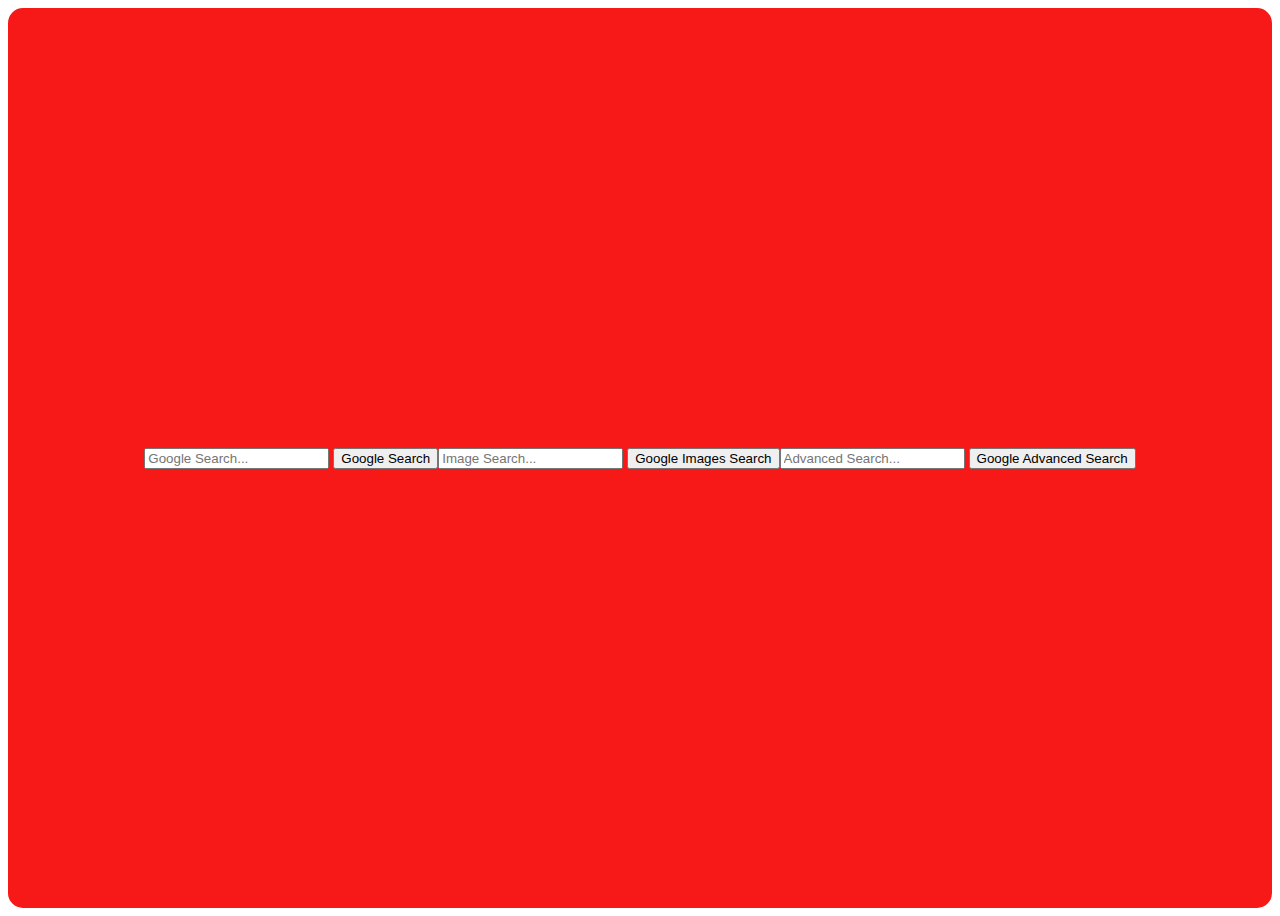
<file: index.html>
<!DOCTYPE html>
<html lang="en">
  <head>
    <link rel="stylesheet" href="style.css">
    <title>Mini Google Web</title>
  </head>
  <body>
    <div class="search">
      <form action="https://www.google.com/search">
        <input type="text" name="q" placeholder="Google Search...">
        <input type="submit" value="Google Search">
      </form>

      <form action="https://www.google.com/images">
        <input type="text" name="q" placeholder="Image Search...">
        <input type="submit" value="Google Images Search">
      </form>

      <form action="https://www.google.com/advanced_search">
        <input type="text" name="q" placeholder="Advanced Search...">
        <input type="submit" value="Google Advanced Search">
      </form>
    </div>


      </ul>
    </div>
  </body>
</html>
</file>
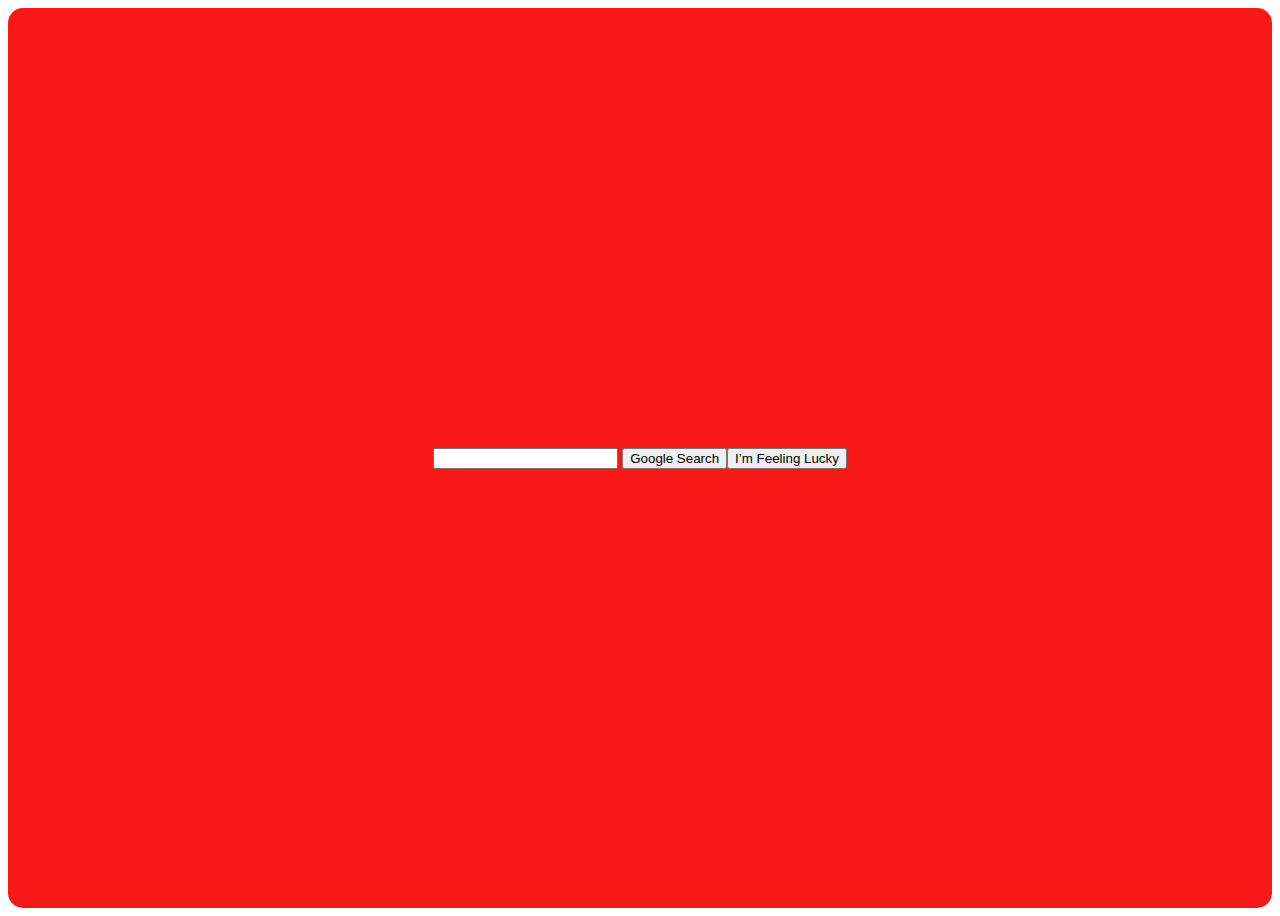
<file: search/index.html>
<!DOCTYPE html>
<html lang="en">
    <head>
        <link rel="stylesheet" href="style.css">
        <title>Search</title>
    </head>
    <body>
        <div class="search">
        <form action="https://www.google.com/search">
            <input type="text" name="q">
            <input type="submit" value="Google Search">
        </form>
        <input jscontroller="s980lf" class="RNmpXc" value="I’m Feeling Lucky" aria-label="I’m Feeling Lucky" name="btnI" type="submit" jsaction="rcuQ6b:npT2md;QIWlh" data-ved="0ahUKEwjipJie0umQAxWdBhAIHeO9CXwQ19QECCE">
        </div>
    </body>
</html>
</file>
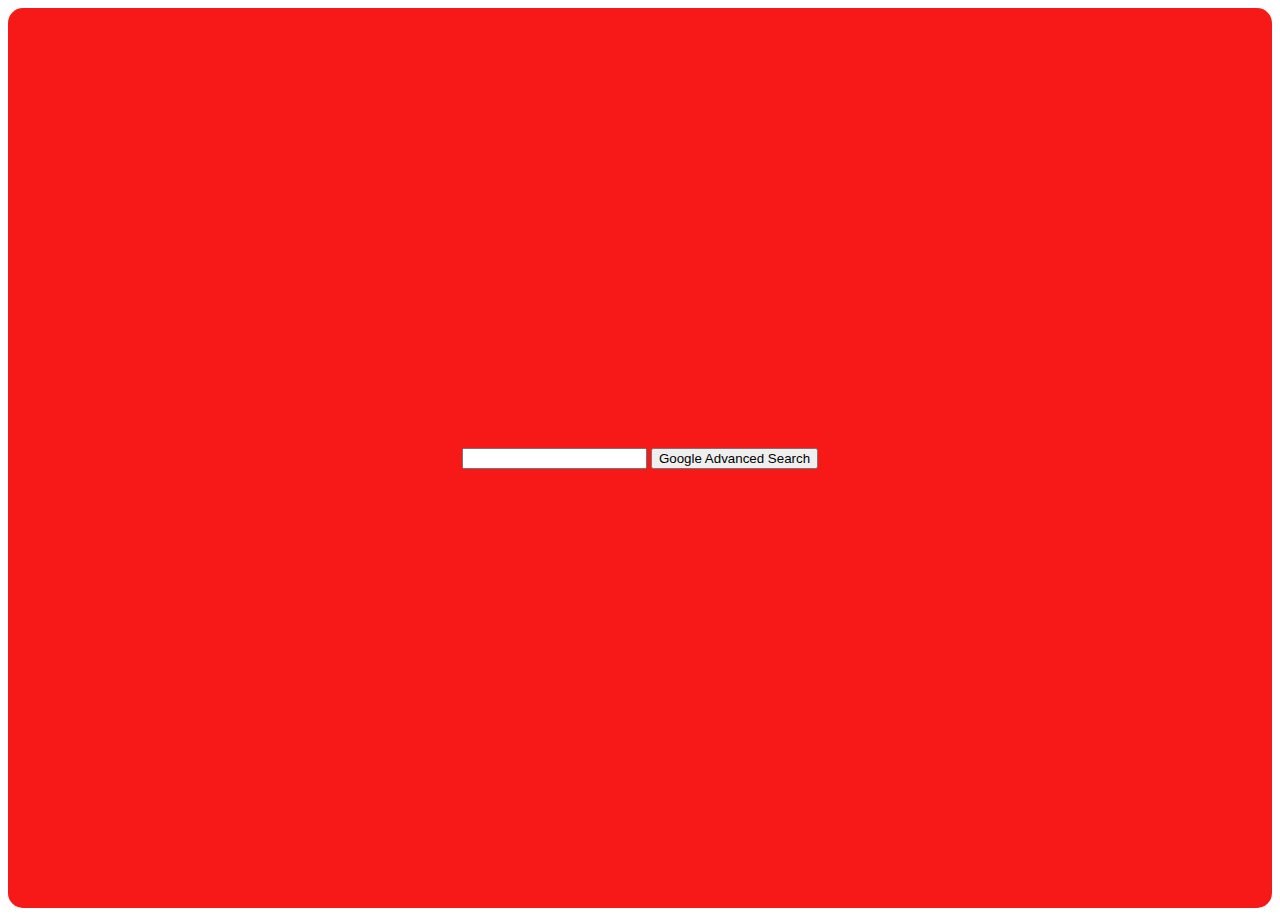
<file: advanced.html>
<!DOCTYPE html>
<html lang="en">
    <head>
        <link rel="stylesheet" href="style.css">
        <title>Search</title>
    </head>
    <body>
        <div class="search">
        <form action="https://www.google.com/advanced_search">
            <input type="text" name="q">
            <input type="submit" value="Google Advanced Search">
        </form>
        </div>
    </body>
</html>
</file>
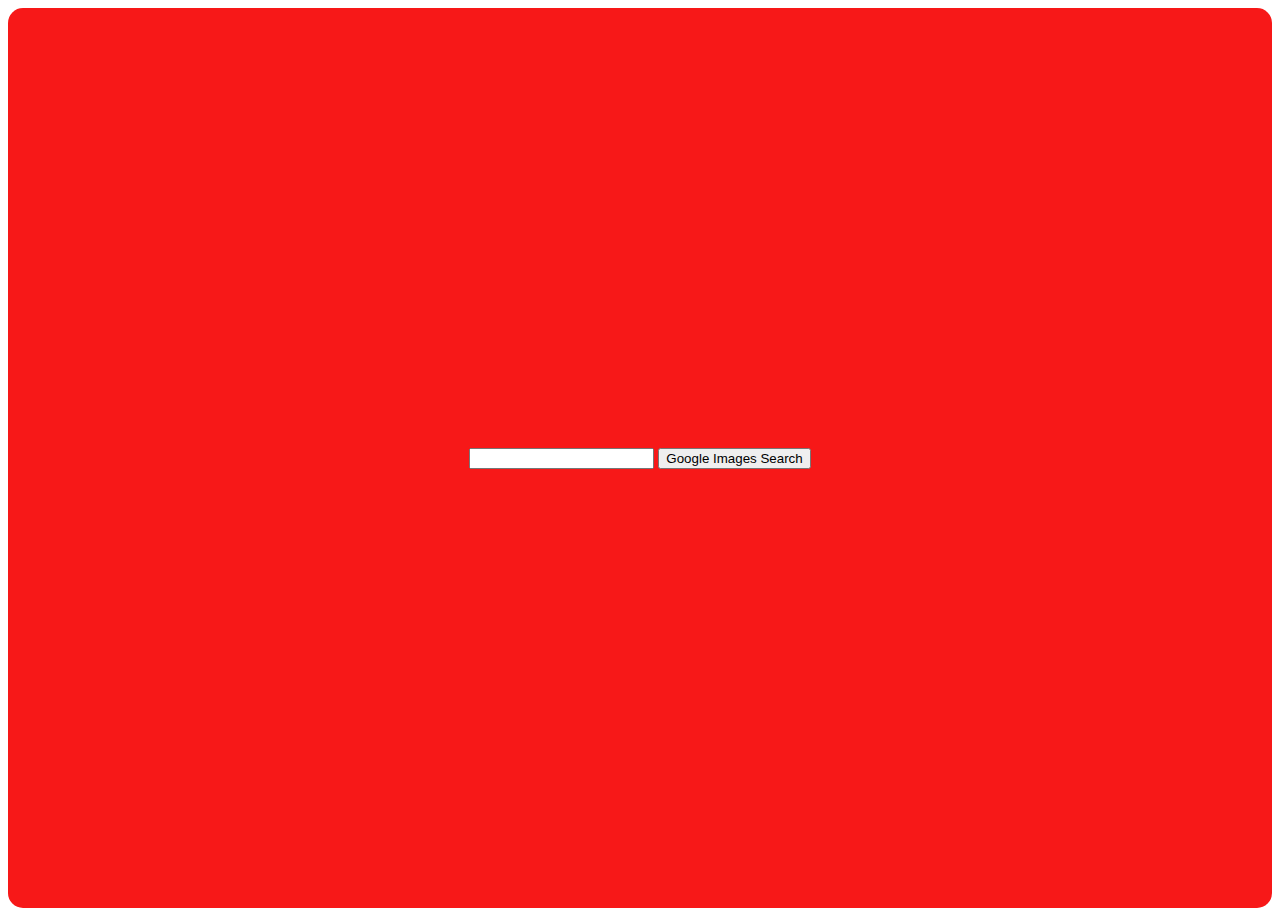
<file: images.html>
<!DOCTYPE html>
<html lang="en">
    <head>
        <link rel="stylesheet" href="style.css">
        <title>Search</title>
    </head>
    <body>
        <div class="search">
        <form action="https://www.google.com/images">
            <input type="text" name="q">
            <input type="submit" value="Google Images Search">
        </form>
        </div>
    </body>
</html>
</file>
<file: style.css>
.search {
    display: flex;
    justify-content: center;
    align-items: center;
    height: 100vh;
    border-radius: 15px;
    background-color: #f71818;
}
</file>
<file: search/style.css>
.search {
    display: flex;
    justify-content: center;
    align-items: center;
    height: 100vh;
    border-radius: 15px;
    background-color: #f71818;
}
</file>
